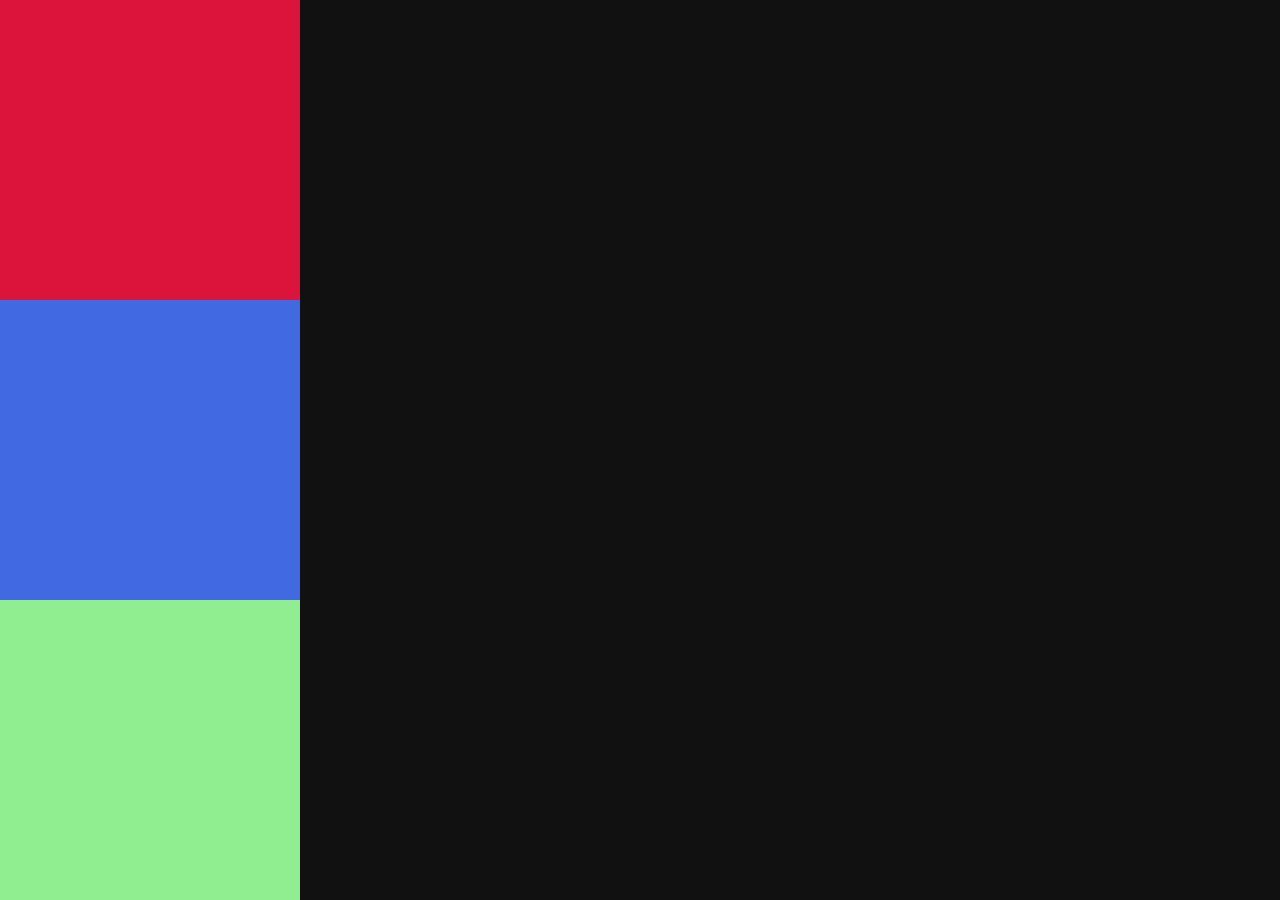
<file: Basics of GSAP/index.html>
<!doctype html>
<html lang="en">
  <head>
    <meta charset="UTF-8" />
    <meta name="viewport" content="width=device-width, initial-scale=1.0" />
    <link rel="stylesheet" href="style.css" />
    <title>Document</title>
  </head>
  <body>
    <div class="box1"></div>
    <div class="box2"></div>
    <div class="box3"></div>

    <script
      src="https://cdnjs.cloudflare.com/ajax/libs/gsap/3.13.0/gsap.min.js"
      integrity="sha512-NcZdtrT77bJr4STcmsGAESr06BYGE8woZdSdEgqnpyqac7sugNO+Tr4bGwGF3MsnEkGKhU2KL2xh6Ec+BqsaHA=="
      crossorigin="anonymous"
      referrerpolicy="no-referrer"
    ></script>
    <script src="script.js"></script>
  </body>
</html>
</file>
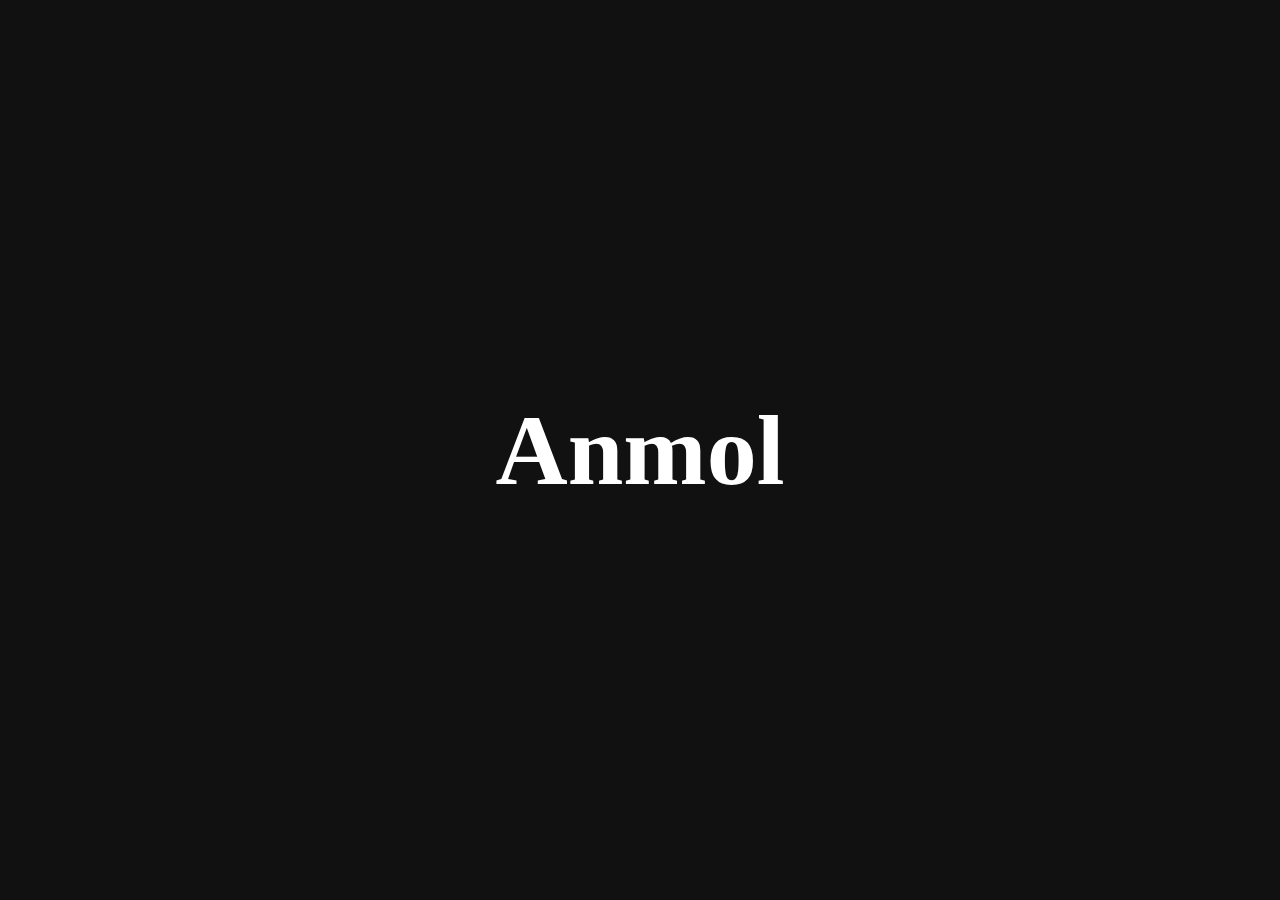
<file: Text Animation with GSAP/index.html>
<!doctype html>
<html lang="en">
  <head>
    <meta charset="UTF-8" />
    <meta name="viewport" content="width=device-width, initial-scale=1.0" />
    <title>Document</title>
    <link rel="stylesheet" href="style.css" />
  </head>
  <body>
    <h1>Anmol</h1>
    <script src="script.js"></script>
  </body>
</html>
</file>
<file: Basics of GSAP/style.css>
* {
  margin: 0;
  padding: 0;
  box-sizing: border-box;
  font-family: gilroy;
  color: #fff;
}

html,
body {
  height: 100%;
  width: 100%;
}

body {
  background-color: #111;
}

.box1 {
  height: 300px;
  width: 300px;
  background-color: crimson;
}
.box2 {
  height: 300px;
  width: 300px;
  background-color: royalblue;
}
.box3 {
  height: 300px;
  width: 300px;
  background-color: lightgreen;
}
</file>
<file: Text Animation with GSAP/style.css>
* {
  padding: 0;
  margin: 0;
  box-sizing: border-box;
  font-family: gilroy;
  color: #fff;
}

html,
body {
  height: 100%;
  width: 100%;
}

body {
  background-color: #111;
  display: flex;
  justify-content: center;
  align-items: center;
}

h1 {
  font-size: 100px;
  overflow: hidden;
}

h1 span {
  display: inline-block;
}
</file>
